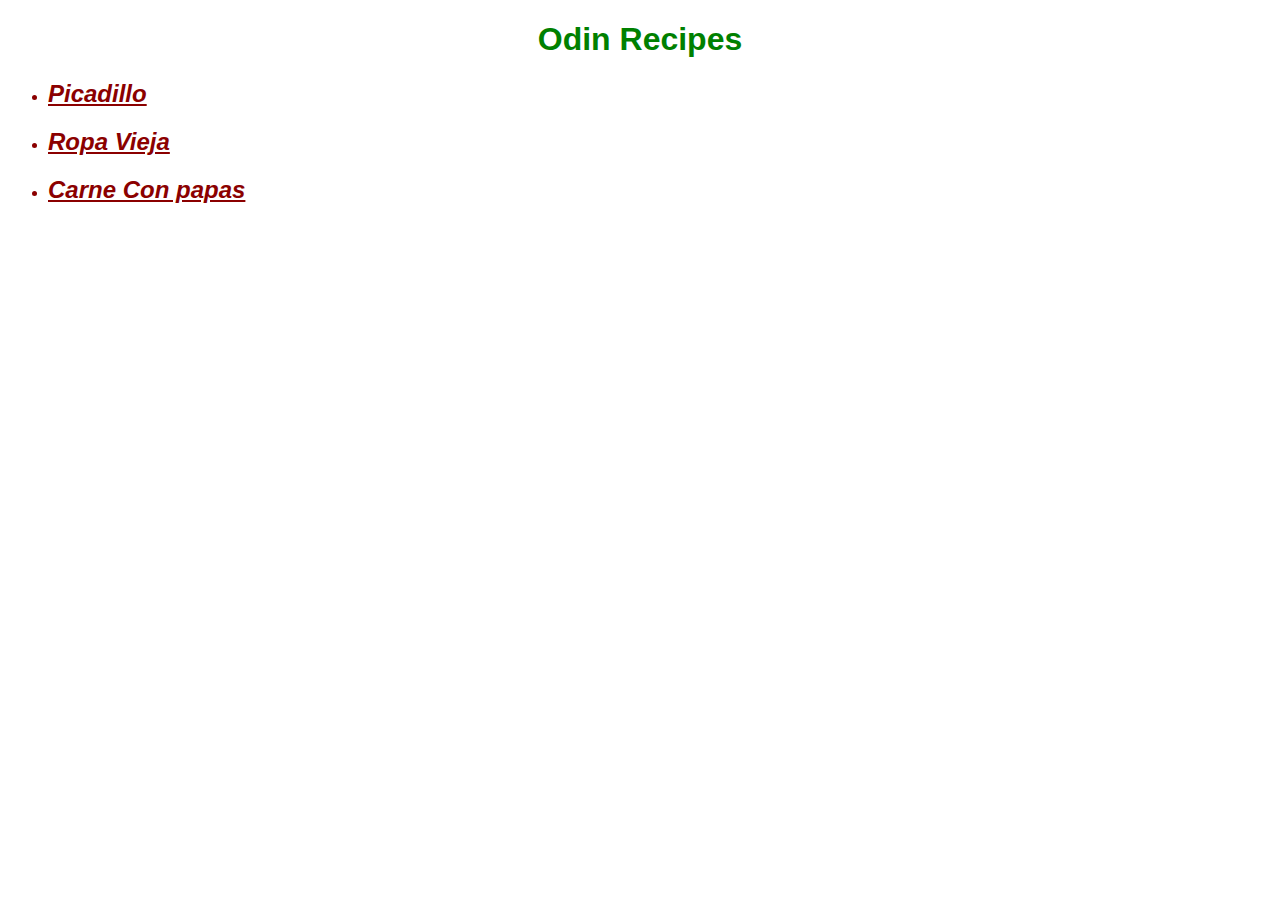
<file: index.html>
<!DOCTYPE html>
<html lang="en">
    <head>
        <meta charset="UTF-8">
        <title>Odin Recipes</title>
        <link rel="stylesheet" href="styles.css" />
    </head>

    <body>
        <h1>Odin Recipes</h1>
        <ul>
            <li><h2><a href="recipes/picadillo.html">Picadillo</a></h2></li>
            <li><h2><a href="recipes/ropa-vieja.html">Ropa Vieja</a></h2></li>
            <li><h2><a href="recipes/carne-con-papas.html">Carne Con papas</a></h2></li>
        </ul>
    </body>
</html>
</file>
<file: styles.css>
* {
    font-family: Arial, Helvetica, sans-serif;
    color:darkred
}

h1 {
    color: green;
    font-weight: bolder;
    text-align: center;
}

h2 {
    color: darkgoldenrod;
    font-style: italic;
}

h3 {
    font-weight: bold;
}

img {
    width: 800px;
    height: auto;
}
</file>
